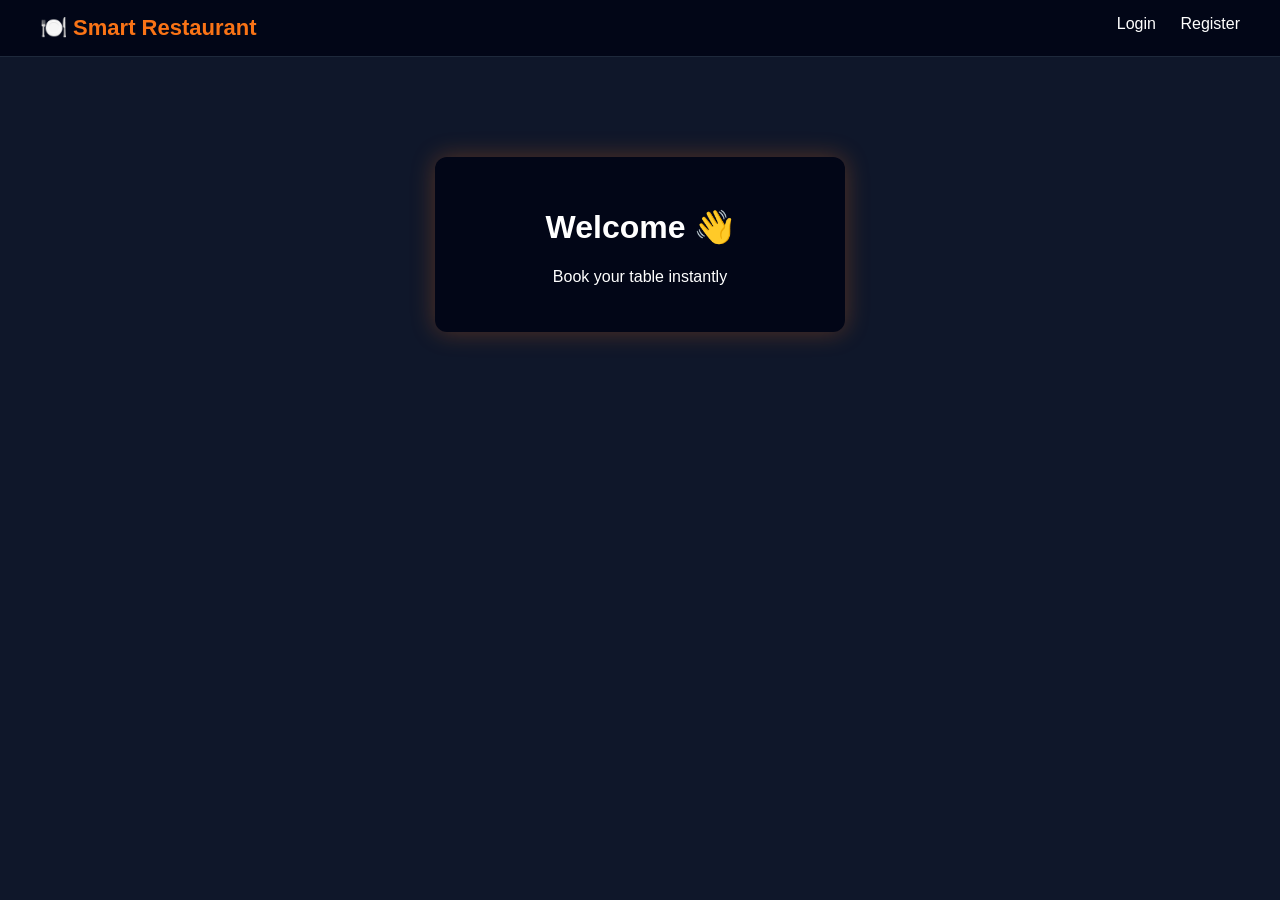
<file: index.html>
<!DOCTYPE html>
<html>
<head>
    <title>Restaurant</title>
    <link rel="stylesheet" href="style.css">
</head>
<body>

<div class="navbar">
    <div class="logo">🍽️ Smart Restaurant</div>
    <div class="nav-links">
        <a href="login.html">Login</a>
        <a href="register.html">Register</a>
    </div>
</div>

<div class="container">
    <h1>Welcome 👋</h1>
    <p>Book your table instantly</p>
</div>

</body>
</html>
</file>
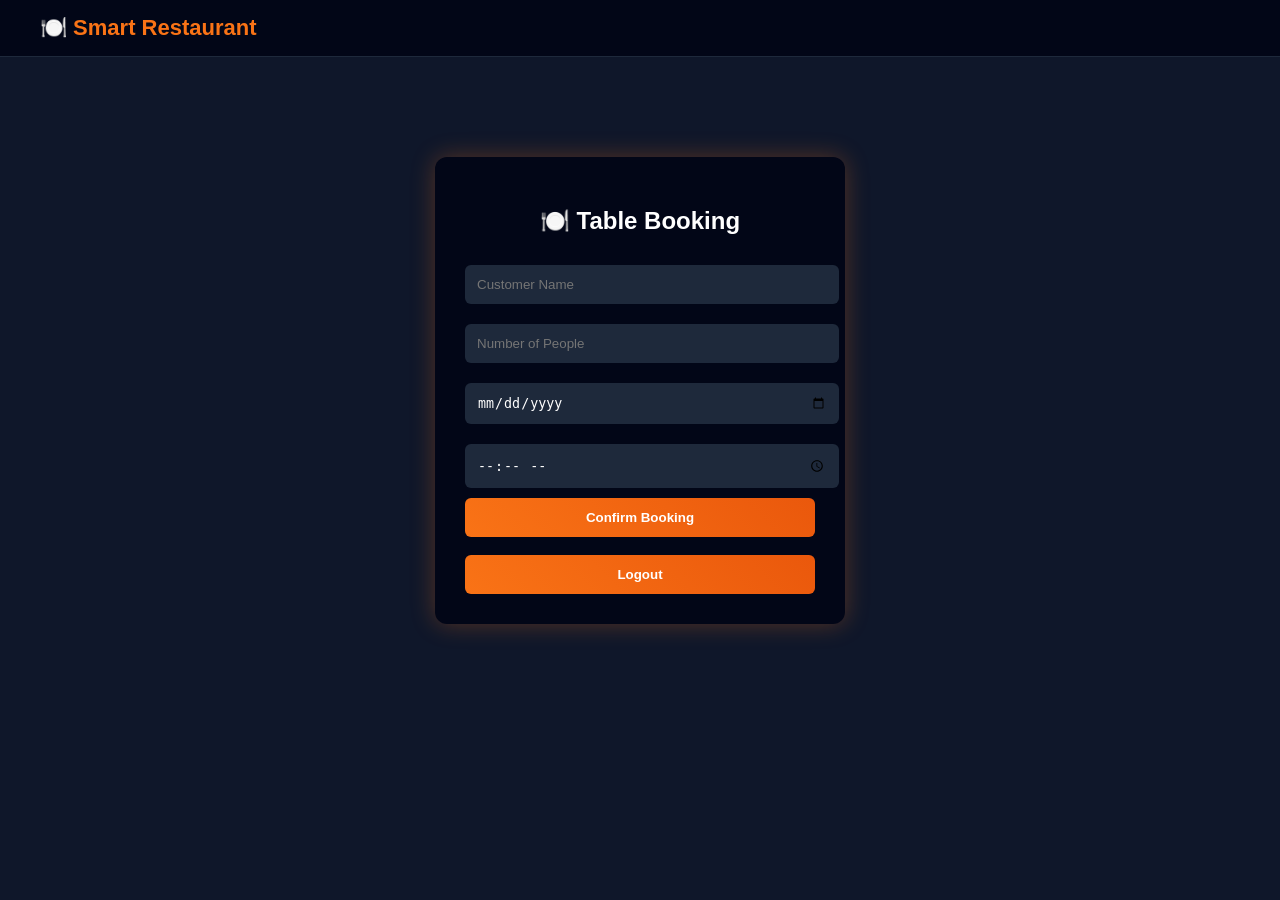
<file: booking.html>
<!DOCTYPE html>
<html>
<head>
    <title>Booking</title>
    <link rel="stylesheet" href="style.css">
</head>
<body>

<div class="navbar">
    <div class="logo">🍽️ Smart Restaurant</div>
</div>

<div class="container">
<h2>🍽️ Table Booking</h2>

<form onsubmit="bookTable(event)">
    
    <input type="text" id="custName" placeholder="Customer Name" required>

    <input type="number" id="people" placeholder="Number of People" required>

    <input type="date" id="date" required>

    <input type="time" id="time" required>

    <button type="submit">Confirm Booking</button>
</form>

<br>

<button onclick="logout()">Logout</button>

</div>

<script src="script.js"></script>

</body>
</html>
</file>
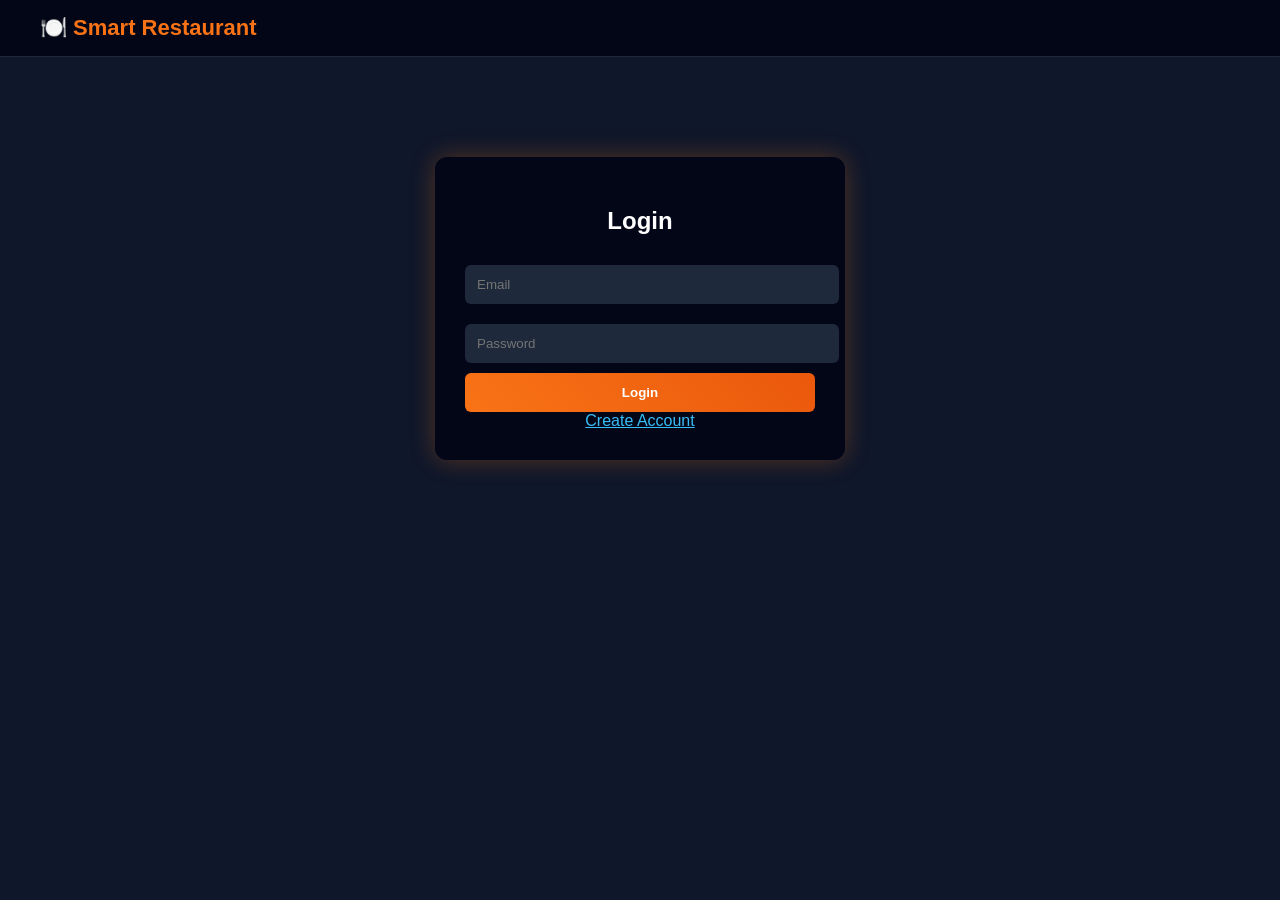
<file: login.html>
<!DOCTYPE html>
<html>
<head>
    <title>Login</title>
    <link rel="stylesheet" href="style.css">
</head>
<body>

<div class="navbar">
    <div class="logo">🍽️ Smart Restaurant</div>
</div>

<div class="container">
<h2>Login</h2>

<form onsubmit="login(event)">
    <input type="email" id="email" placeholder="Email" required>
    <input type="password" id="password" placeholder="Password" required>

    <button type="button" onclick="login(event)">Login</button>
</form>

<a href="register.html">Create Account</a>
</div>

<script src="script.js"></script>

</body>
</html>
</file>
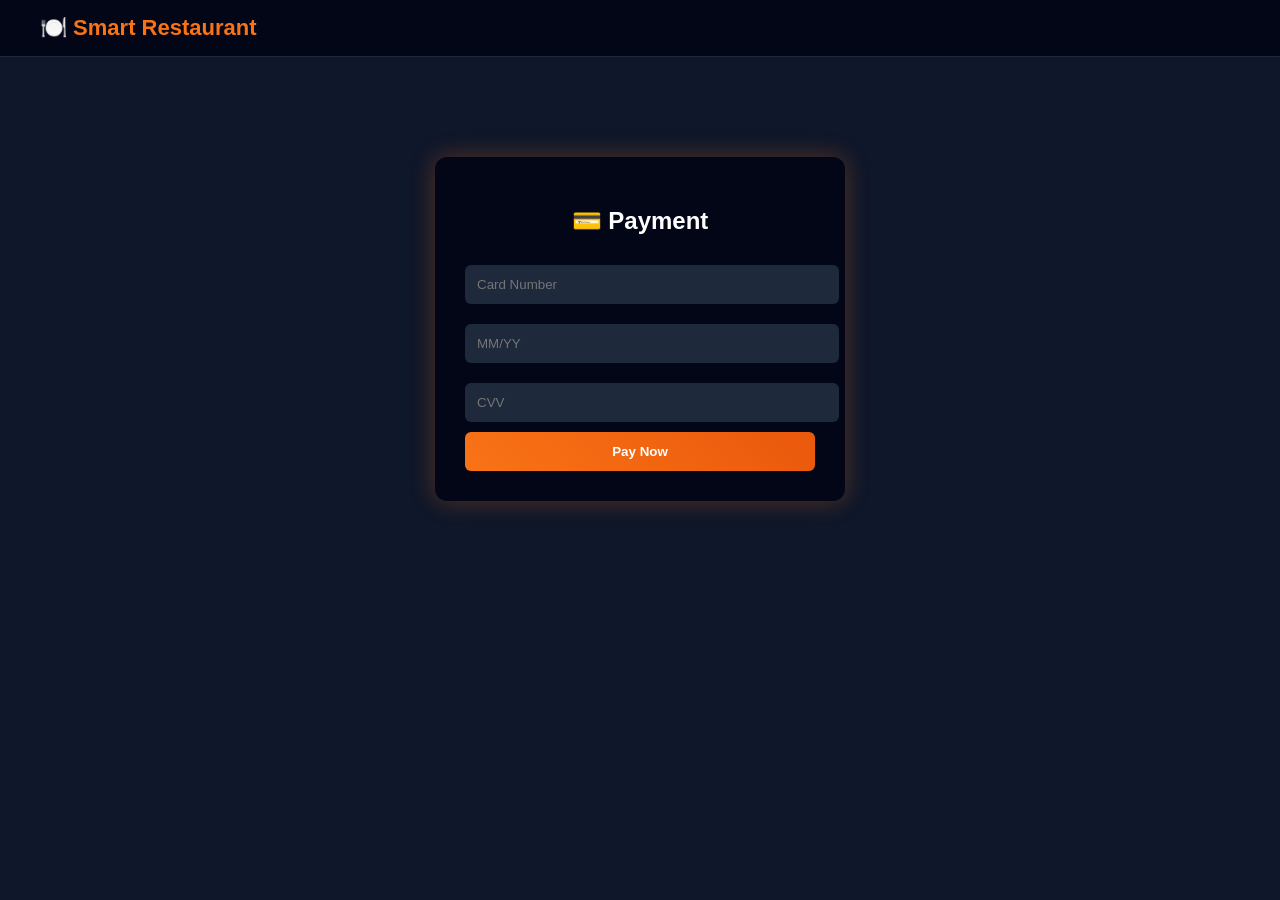
<file: payment.html>
<!DOCTYPE html>
<html>
<head>
    <title>Payment</title>
    <link rel="stylesheet" href="style.css">
</head>
<body>

<div class="navbar">
    <div class="logo">🍽️ Smart Restaurant</div>
</div>

<div class="container">
<h2>💳 Payment</h2>

<form onsubmit="pay(event)" autocomplete="off">

    <input type="text" id="cardNo" maxlength="12" 
           oninput="this.value = this.value.replace(/[^0-9]/g, '')"
           placeholder="Card Number" required>

    <input type="text" id="expiry" maxlength="5"
           placeholder="MM/YY" required>

    <input type="text" id="cvv" maxlength="3"
           oninput="this.value = this.value.replace(/[^0-9]/g, '')"
           placeholder="CVV" required>

    <button type="submit">Pay Now</button>

</form>
</div>

<script src="script.js"></script>

</body>
</html>
</file>
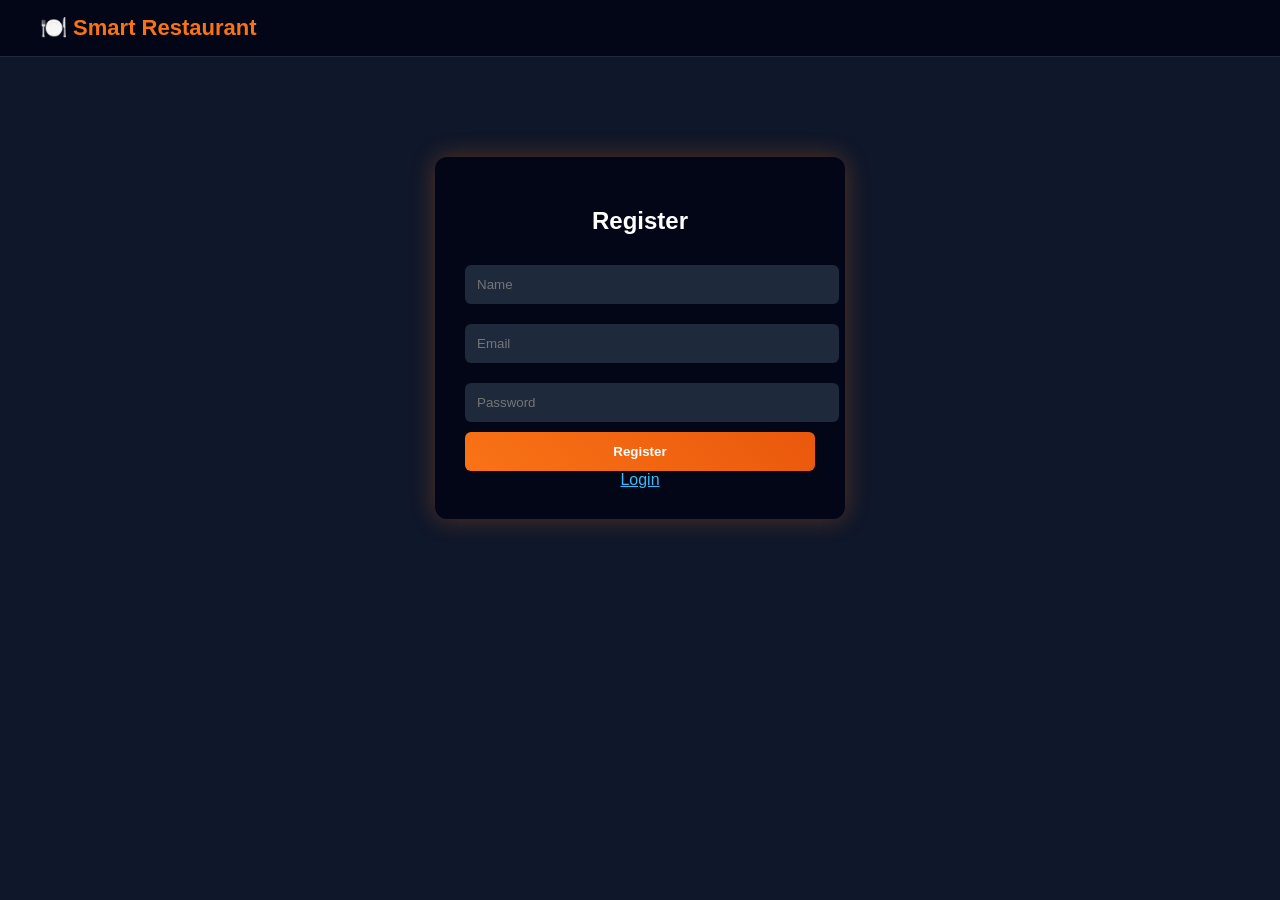
<file: register.html>
<!DOCTYPE html>
<html>
<head>
    <title>Register</title>
    <link rel="stylesheet" href="style.css">
</head>
<body>

<div class="navbar">
    <div class="logo">🍽️ Smart Restaurant</div>
</div>

<div class="container">
<h2>Register</h2>

<form onsubmit="register(event)">
    <input type="text" id="name" placeholder="Name" required>
    <input type="email" id="email" placeholder="Email" required>
    <input type="password" id="password" placeholder="Password" required>

    <button type="submit">Register</button>
</form>

<a href="login.html">Login</a>
</div>

<script src="script.js"></script>

</body>
</html>
</file>
<file: style.css>
body {
    margin: 0;
    font-family: 'Poppins', sans-serif;
    background: #0f172a;
    color: white;
}

/* NAVBAR */
.navbar {
    display: flex;
    justify-content: space-between;
    padding: 15px 40px;
    background: #020617;
    border-bottom: 1px solid #1e293b;
}

.logo {
    font-size: 22px;
    font-weight: bold;
    color: #f97316;
}

.nav-links a {
    margin-left: 20px;
    text-decoration: none;
    color: white;
}

/* CONTAINER */
.container {
    width: 350px;
    margin: 100px auto;
    padding: 30px;
    background: #020617;
    border-radius: 12px;
    box-shadow: 0 0 25px rgba(249,115,22,0.3);
    text-align: center;
}

input {
    width: 100%;
    padding: 12px;
    margin: 10px 0;
    border-radius: 6px;
    border: none;
    background: #1e293b;
    color: white;
}

button {
    width: 100%;
    padding: 12px;
    background: linear-gradient(45deg, #f97316, #ea580c);
    border: none;
    border-radius: 6px;
    color: white;
    font-weight: bold;
    cursor: pointer;
}

button:hover {
    box-shadow: 0 0 15px #f97316;
}

a {
    color: #38bdf8;
}
</file>
